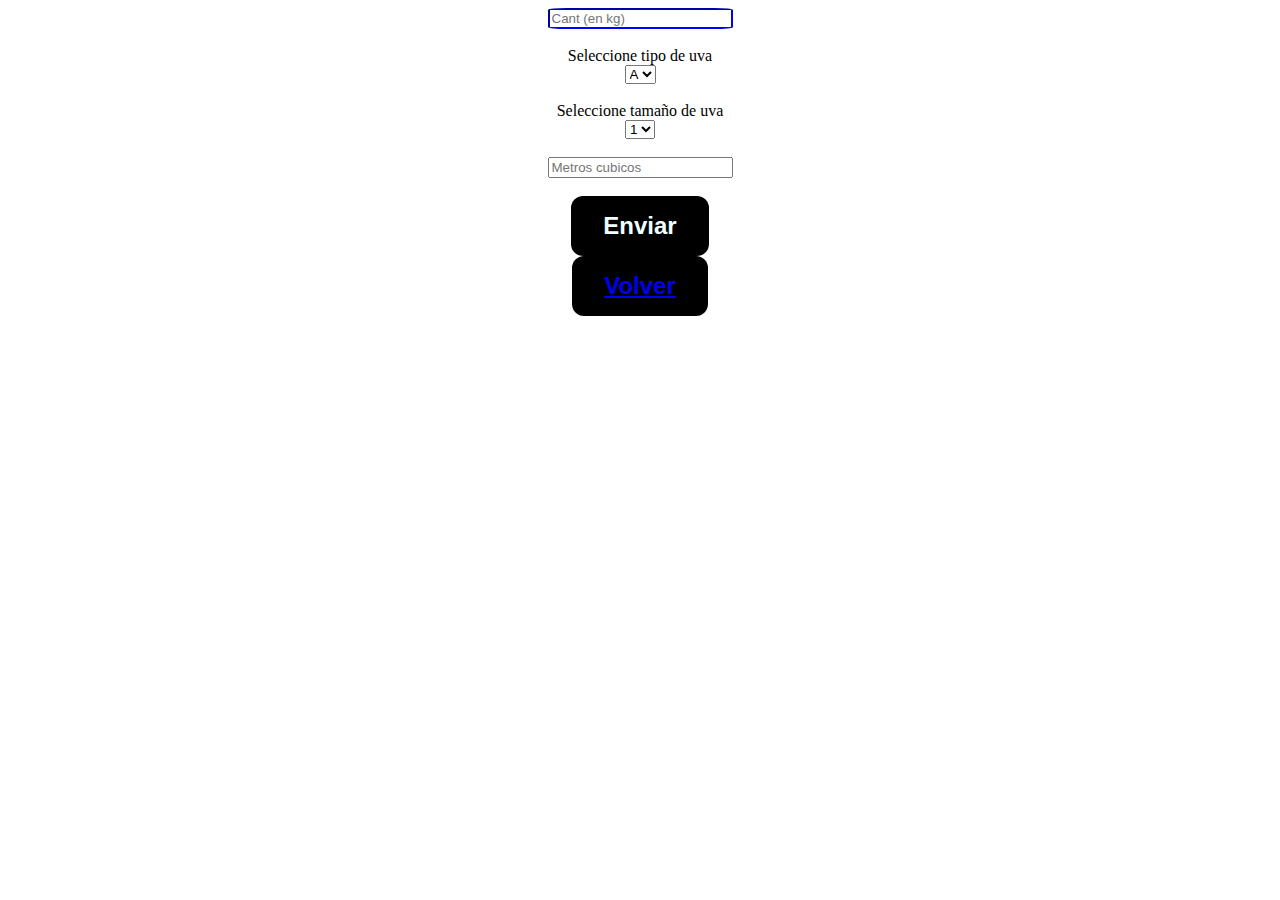
<file: tallerDesiciones/assets/html/ejercicio 2_3.html>
<!DOCTYPE html>
<html lang="en">

<head>
    <meta charset="UTF-8">
    <meta name="viewport" content="width=device-width, initial-scale=1.0">
    <title>Empresa agua</title>
    <script src="/tallerDesiciones/assets/funcionesjavascript/ejercicio2_3.js"></script>
</head>

<body>
    <div class="contenedor">
        <input class="inputs" type="number" name="peso " id="peso" placeholder="Cant (en kg)">
        <br><br>
        Seleccione tipo de uva
        <br>
        <select name="" id="tipo">
            <option value="A">A</option>
            <option value="B">B</option>
        </select>
        <br><br>
        Seleccione tamaño de uva
        <br>
        <select name="" id="tamaño">
            <option value="1">1</option>
            <option value="2">2</option>
        </select>
        <br>
        <br>
        <input type="number" id="MetrosCubicos" placeholder="Metros cubicos">
        <br>
        <br>
        <button onclick="ingresarDatos()">Enviar</button>
        <div id="resultado"></div>
        <button><a href="/tallerDesiciones/assets/html/index.html">Volver</a></button>
    </div>
    <link rel="stylesheet" href="/tallerDesiciones/assets/css/parte1.css">
</body>

</html>
</file>
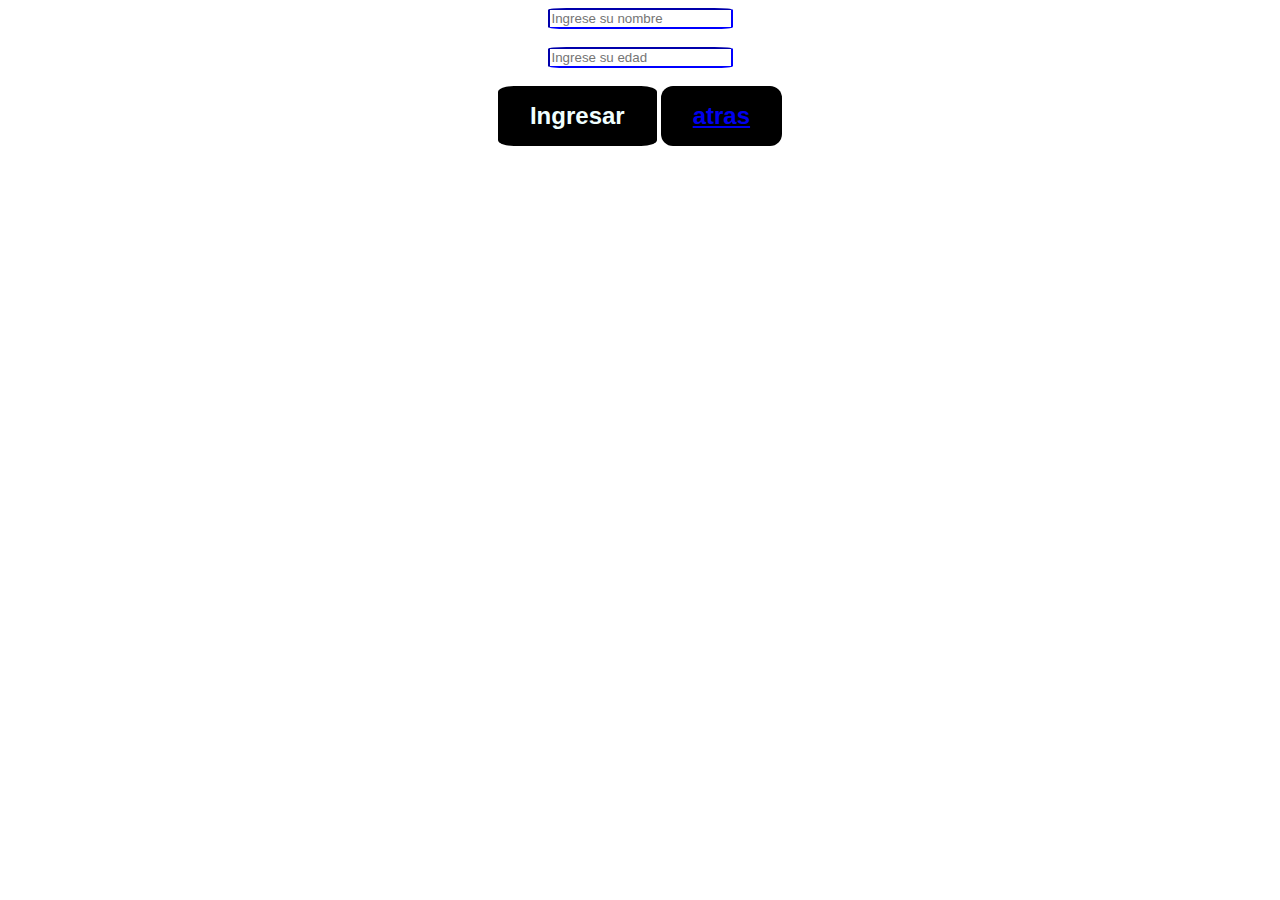
<file: tallerDesiciones/assets/html/Ejercicio1.html>
<!DOCTYPE html>
<html lang="en">

<head>
    <meta charset="UTF-8">
    <meta name="viewport" content="width=device-width, initial-scale=1.0">
    <title>Ejercicio 1</title>
    <script src="/tallerDesiciones/assets/funcionesjavascript/Ejercicio1.js"></script>
    <link rel="stylesheet" href="/tallerDesiciones/assets/css/parte1.css">
</head>

<body>
    <div class="contenedor">

        <input class="inputs" type="text" name="nombre" id="nombre" placeholder="Ingrese su nombre">
        <br>
        <br>
        <input class="inputs" type="number" name="edad " id="edad" placeholder="Ingrese su edad">
        <br>
        <br>
        <button class="inputs" type="button" onclick="ingresarDatos()">Ingresar</button>
        <button><a href="/tallerDesiciones/assets/html/index.html">atras</a></button>
    </div>

    <div class="contenedor" id="resultado">


    </div>
</body>

</html>
</file>
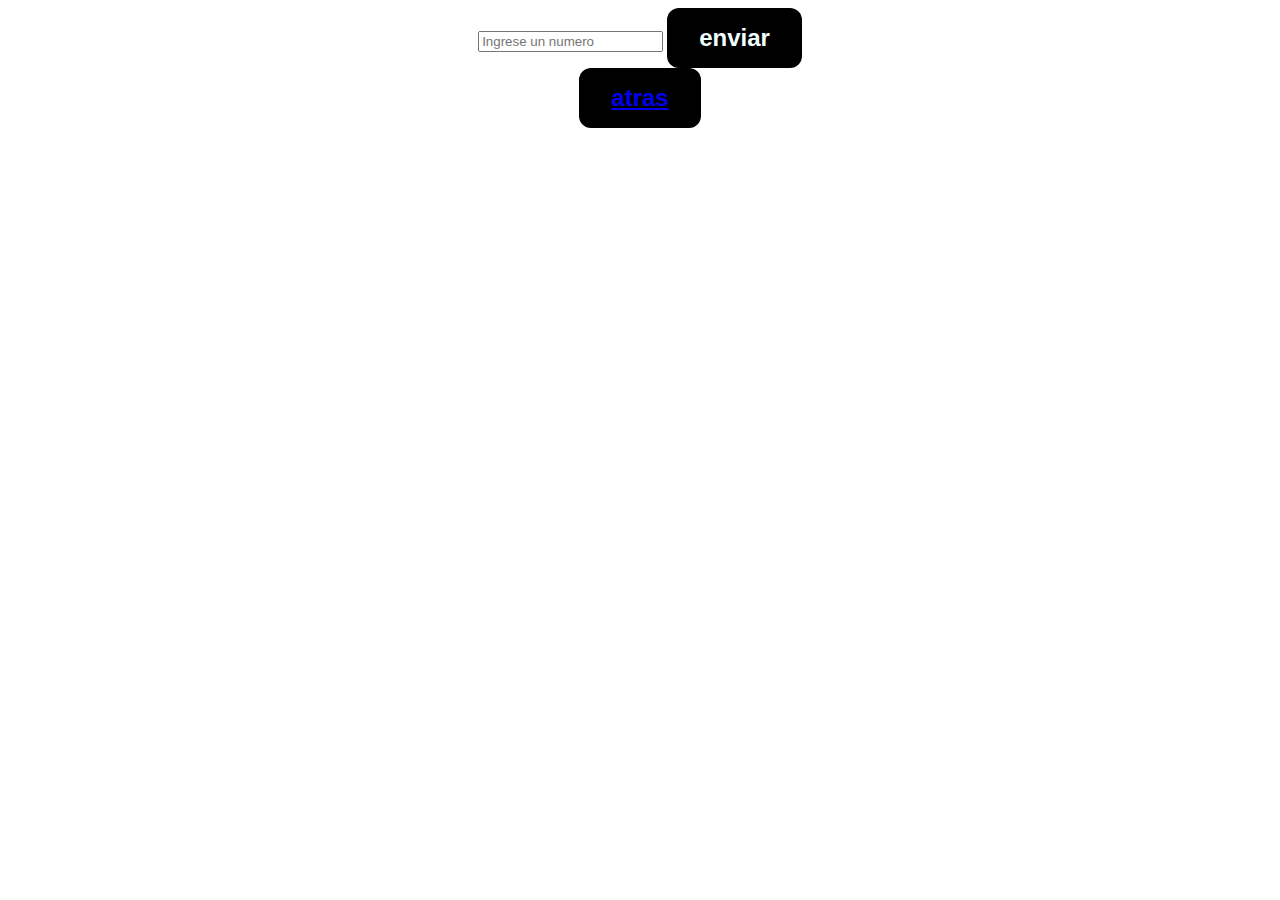
<file: tallerDesiciones/assets/html/ejercicio10.html>
<!DOCTYPE html>
<html lang="en">

<head>
    <meta charset="UTF-8">
    <meta name="viewport" content="width=device-width, initial-scale=1.0">
    <title>Ejercicio 10</title>
    <script src="/tallerDesiciones/assets/funcionesjavascript/ejercicio10.js"></script>
</head>

<body>
    <div class="contenedor">
    <div class="Ejercicio">
        <input type="text" name="" id="numero" placeholder="Ingrese un numero">
        <button onclick="ingresarDatos()">enviar</button>
<div id="resultado"></div>
    </div>
    <button><a href="/tallerDesiciones/assets/html/index.html">atras</a></button>
</div>
<link rel="stylesheet" href="/tallerDesiciones/assets/css/parte1.css">
</body>

</html>
</file>
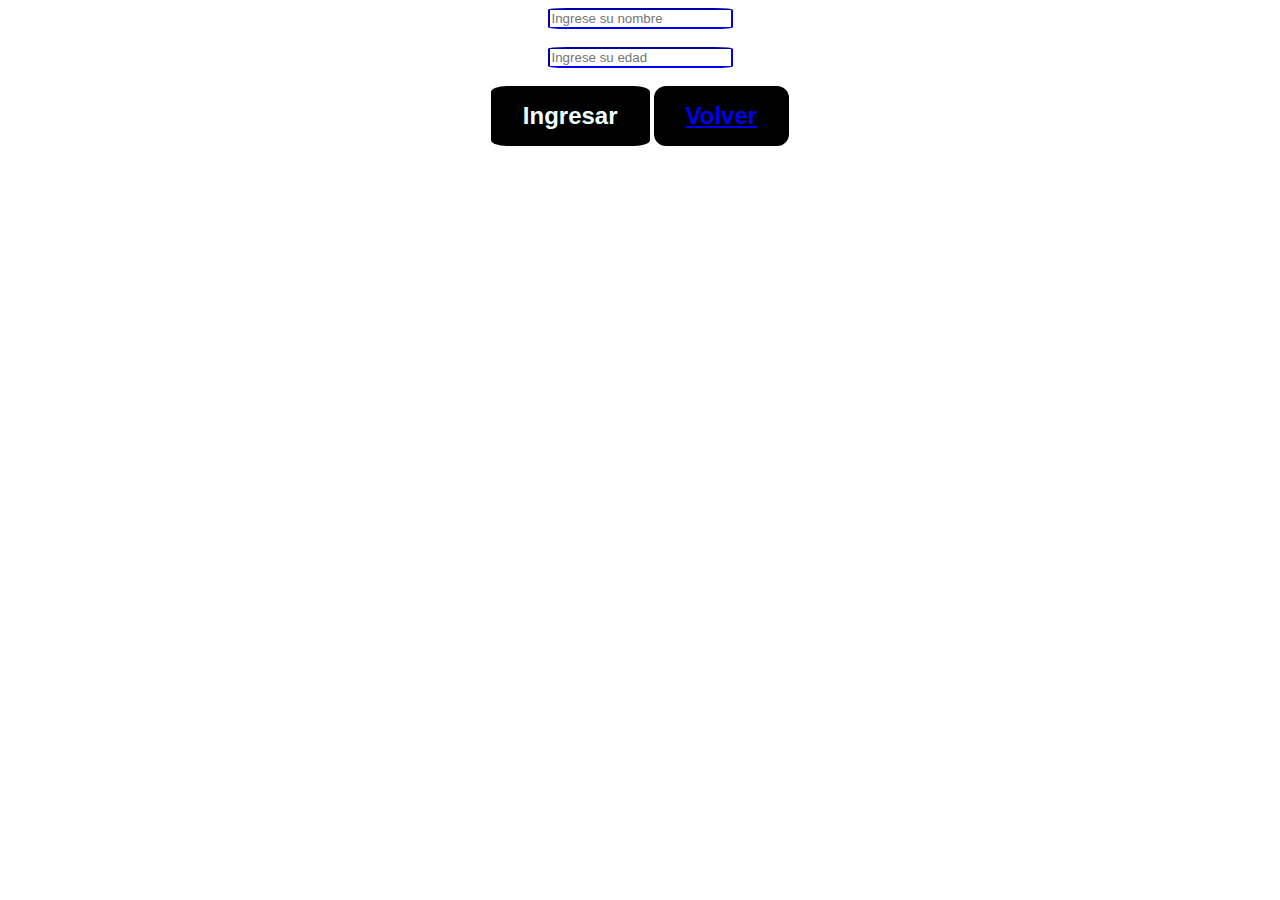
<file: tallerDesiciones/assets/html/ejercicio2.html>
<!DOCTYPE html>
<html lang="en">

<head>
    <meta charset="UTF-8">
    <meta name="viewport" content="width=device-width, initial-scale=1.0">
    <title>Ejercicio 2</title>
    <script src="/tallerDesiciones/assets/funcionesjavascript/ejercicio2.js"></script>
    <link rel="stylesheet" href="/tallerDesiciones/assets/css/parte1.css">
</head>

<body>
    <div class="contenedor">

        <input class="inputs" type="text" name="nombre" id="nombre" placeholder="Ingrese su nombre">
        <br>
        <br>
        <input class="inputs" type="number" name="edad " id="edad" placeholder="Ingrese su edad">
        <br>
        <br>
        <button class="inputs" type="button" onclick="ingresarDatos()">Ingresar</button>
        <button><a href="/tallerDesiciones/assets/html/index.html">Volver</a></button>
    </div>

    <div class="contenedor" id="resultado">


    </div>
</body>

</html>
</file>
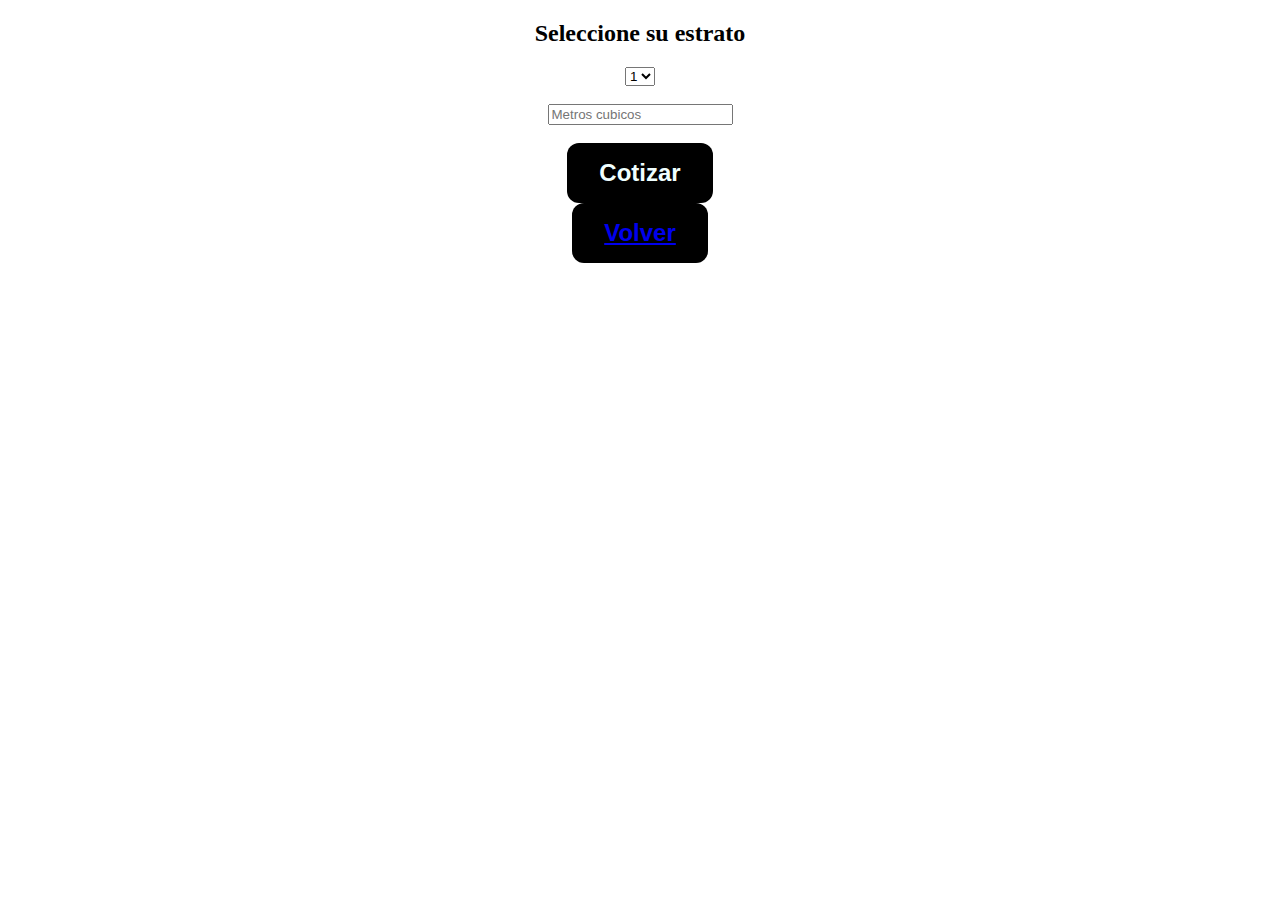
<file: tallerDesiciones/assets/html/ejercicio2_1.html>
<!DOCTYPE html>
<html lang="en">

<head>
    <meta charset="UTF-8">
    <meta name="viewport" content="width=device-width, initial-scale=1.0">
    <title>Empresa agua</title>
    <script src="/tallerDesiciones/assets/funcionesjavascript/ejercicio2_1.js"></script>
</head>

<body>
    <div class="contenedor">
        <h2>Seleccione su estrato</h2>
        <select name="" id="estrato">
            <option value="1">1</option>
            <option value="2">2</option>
            <option value="3">3</option>
            <option value="4">4</option>
            <option value="5">5</option>
        </select>
        <br>
        <br>
        <input type="number" id="MetrosCubicos" placeholder="Metros cubicos">
        <br>
        <br>
        <button onclick="ingresarDatos()">Cotizar</button>
        <div id="resultado"></div>
        <button><a href="/tallerDesiciones/assets/html/index.html">Volver</a></button>
    </div>
    <link rel="stylesheet" href="/tallerDesiciones/assets/css/parte1.css">
</body>

</html>
</file>
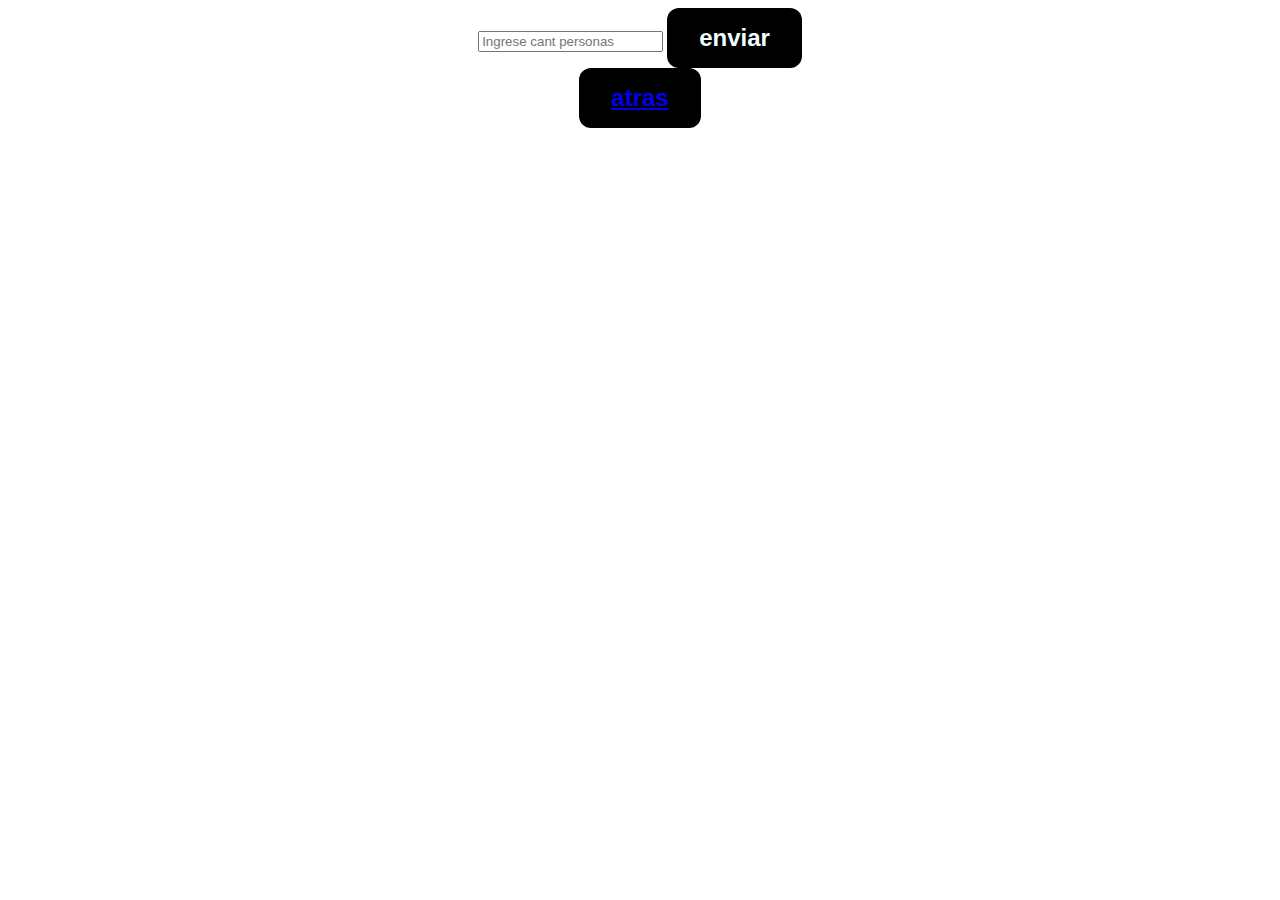
<file: tallerDesiciones/assets/html/Ejercicio2_2.html>
<!DOCTYPE html>
<html lang="en">

<head>
    <meta charset="UTF-8">
    <meta name="viewport" content="width=device-width, initial-scale=1.0">
    <title>Ejercicio 11</title>
    <script src="/tallerDesiciones/assets/funcionesjavascript/Ejercicio2_2.js"></script>
</head>

<body>
    <div class="contenedor">
    <div class="Ejercicio">
        <input type="number" name="cant" id="cantidad" placeholder="Ingrese cant personas">
        <button onclick="ingresarDatos()">enviar</button>
        <div id="resultado"></div>
    </div>
    <button><a href="/tallerDesiciones/assets/html/index.html">atras</a></button>
</div>
<link rel="stylesheet" href="/tallerDesiciones/assets/css/parte1.css">
</body>

</html>
</file>
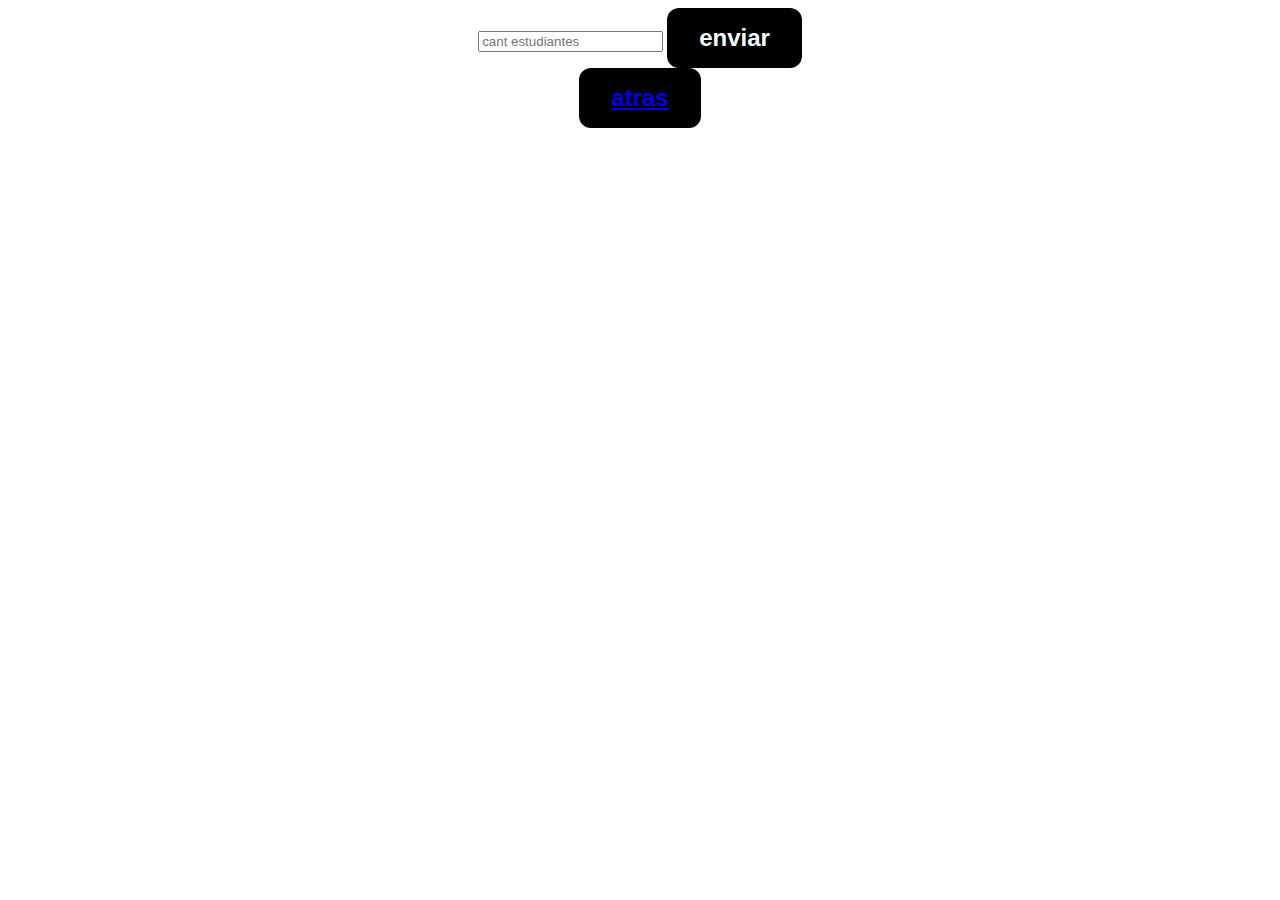
<file: tallerDesiciones/assets/html/ejercicio2_4.html>
<!DOCTYPE html>
<html lang="en">

<head>
    <meta charset="UTF-8">
    <meta name="viewport" content="width=device-width, initial-scale=1.0">
    <title>Ejercicio 11</title>
    <script src="/tallerDesiciones/assets/funcionesjavascript/ejercicio2_4.js"></script>
</head>

<body>
    <div class="contenedor">
    <div class="Ejercicio">
        <input type="number" name="cant" id="cantidad" placeholder="cant estudiantes">
        <button onclick="ingresarDatos()">enviar</button>
        <div id="resultado"></div>
    </div>
    <button><a href="/tallerDesiciones/assets/html/index.html">atras</a></button>
</div>
<link rel="stylesheet" href="/tallerDesiciones/assets/css/parte1.css">
</body>

</html>
</file>
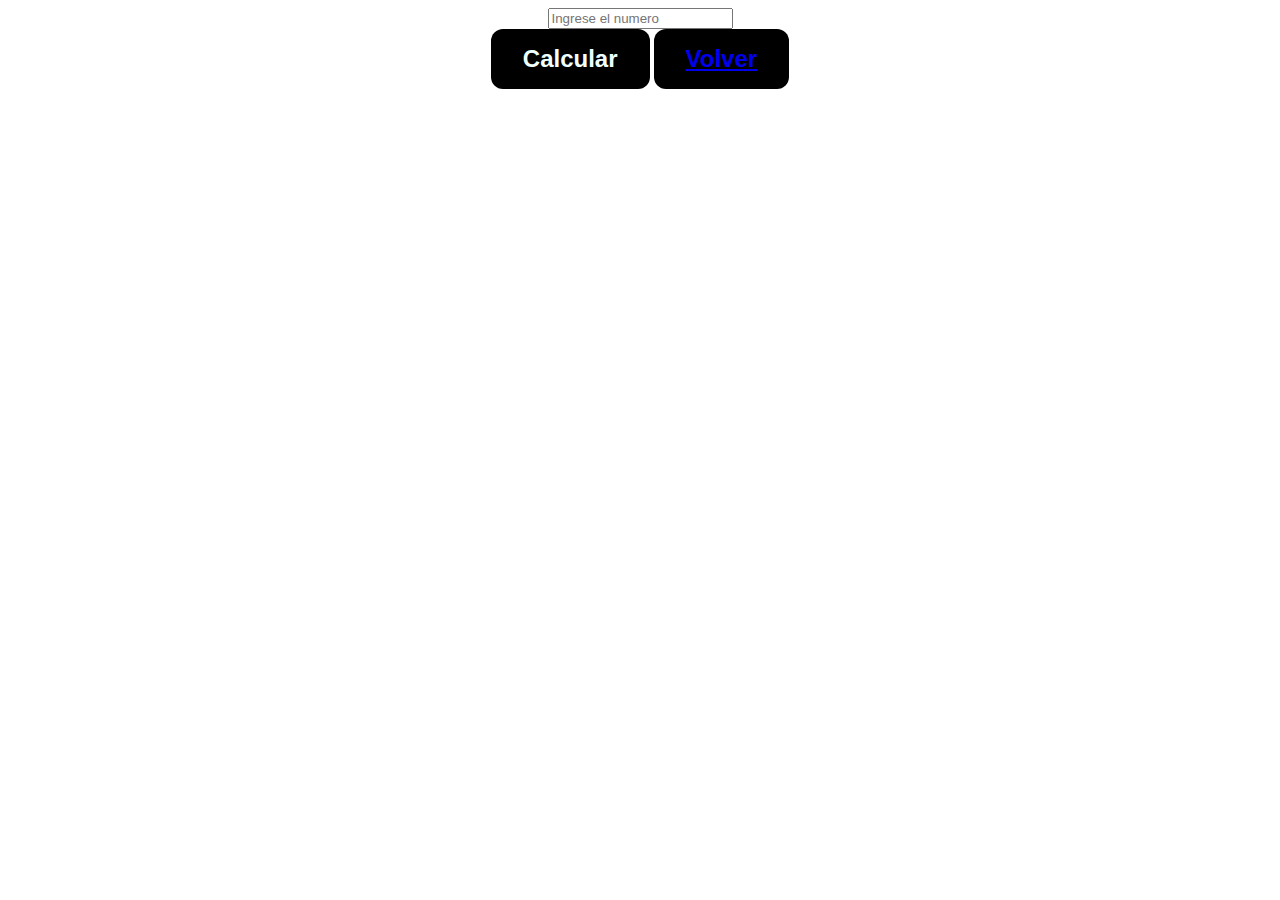
<file: tallerDesiciones/assets/html/Ejercicio5.html>
<!DOCTYPE html>
<html lang="en">

<head>
    <meta charset="UTF-8">
    <meta name="viewport" content="width=device-width, initial-scale=1.0">
    <title>Ejercicio 5</title>
    <script src="/tallerDesiciones/assets/funcionesjavascript/ejercicio3.js"></script>
</head>

<body>
    <div class="contenedor">
    <div class="contenedor">
        <input type="number" id="numero" placeholder="Ingrese el numero">
        <button type="button" onclick="ingresarDatos()">Calcular</button>
        <button><a href="/tallerDesiciones/assets/html/index.html">Volver</a></button>
    </div>
    <div id="resultado"></div>
    <link rel="stylesheet" href="/tallerDesiciones/assets/css/parte1.css">
</div>

</body>

</html>
</file>
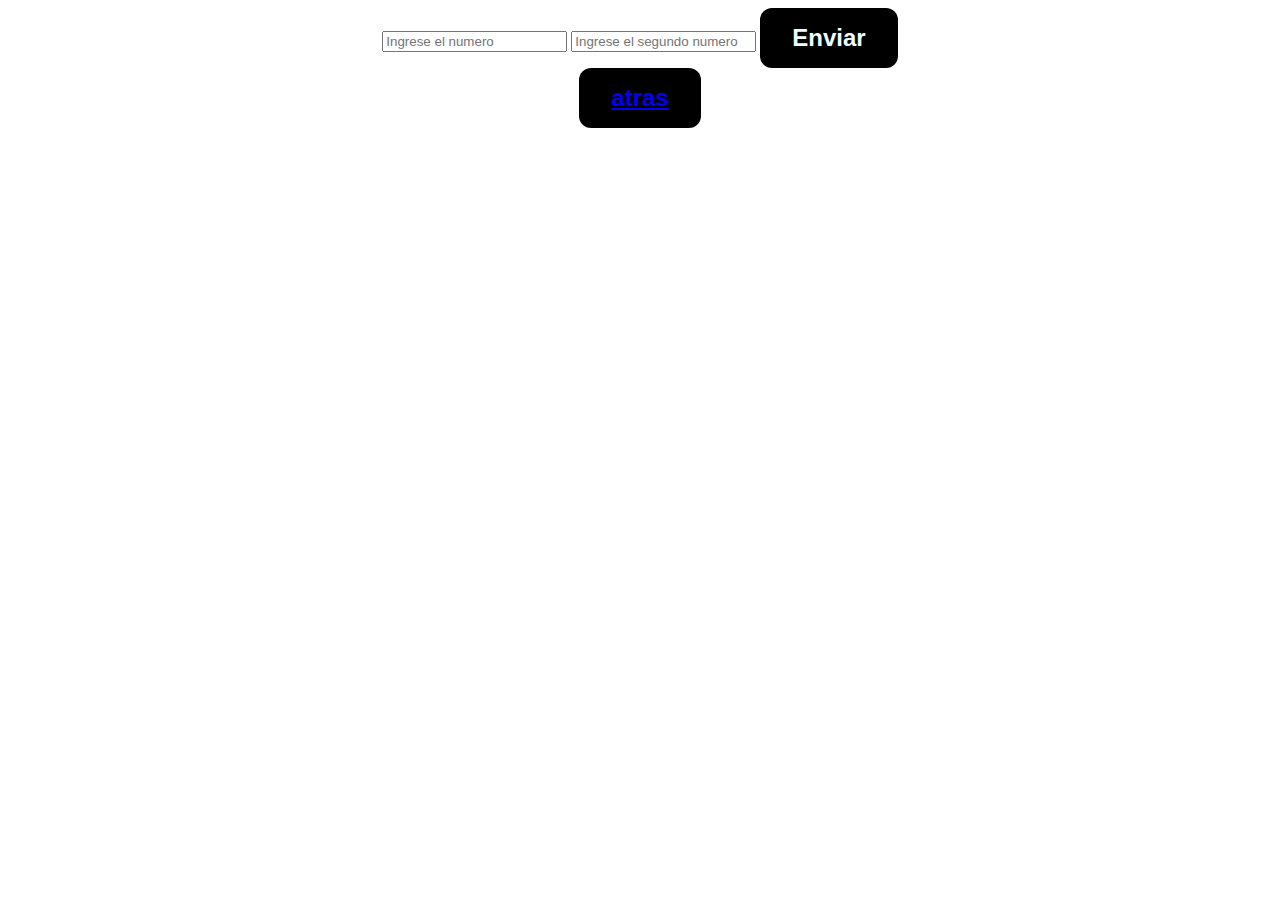
<file: tallerDesiciones/assets/html/ejercicio6.html>
<!DOCTYPE html>
<html lang="en">

<head>
    <meta charset="UTF-8">
    <meta name="viewport" content="width=device-width, initial-scale=1.0">
    <title>ejercio6</title>
    <script src="/tallerDesiciones/assets/funcionesjavascript/ejercio4.js" ></script>
</head>

<body>
    <div class="contenedor">
    <div class="solucion">
        <input type="text" id="numero1" placeholder="Ingrese el numero">
        <input type="text" id="numero2" placeholder="Ingrese el segundo numero">
        <button id=" Enviar " onclick="ingresarDatos()">Enviar</button>
    </div>
    <div id="resultado"></div>
    <button><a href="/tallerDesiciones/assets/html/index.html">atras</a></button>
</div>
<link rel="stylesheet" href="/tallerDesiciones/assets/css/parte1.css">
</body>

</html>
</file>
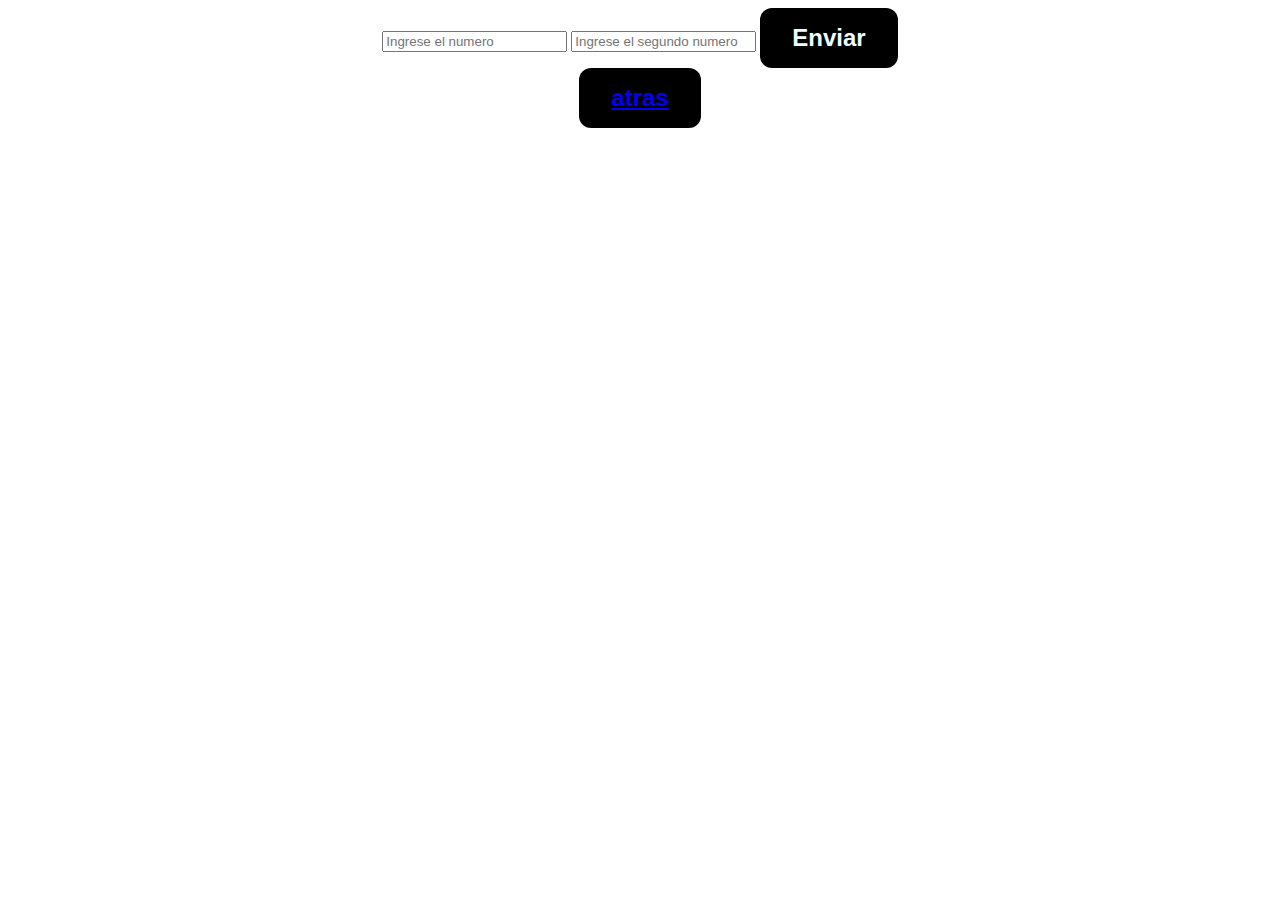
<file: tallerDesiciones/assets/html/ejercicio7.html>
<!DOCTYPE html>
<html lang="en">
<head>
    <meta charset="UTF-8">
    <meta name="viewport" content="width=device-width, initial-scale=1.0">
    <title>Ejercicio7</title>
    <script src="/tallerDesiciones/assets/funcionesjavascript/ejercicio7.js"></script>
</head>
<body>
    <div class="contenedor">
    <div class="solucion">
    <input type="text" id="numero1" placeholder="Ingrese el numero">
    <input type="text" id="numero2" placeholder="Ingrese el segundo numero">
    <button id=" Enviar " onclick="ingresarDatos()">Enviar</button>
</div>
<div id="resultado"></div>
<button><a href="/tallerDesiciones/assets/html/index.html">atras</a></button>
</div>
<link rel="stylesheet" href="/tallerDesiciones/assets/css/parte1.css">
</body>
</html>
</file>
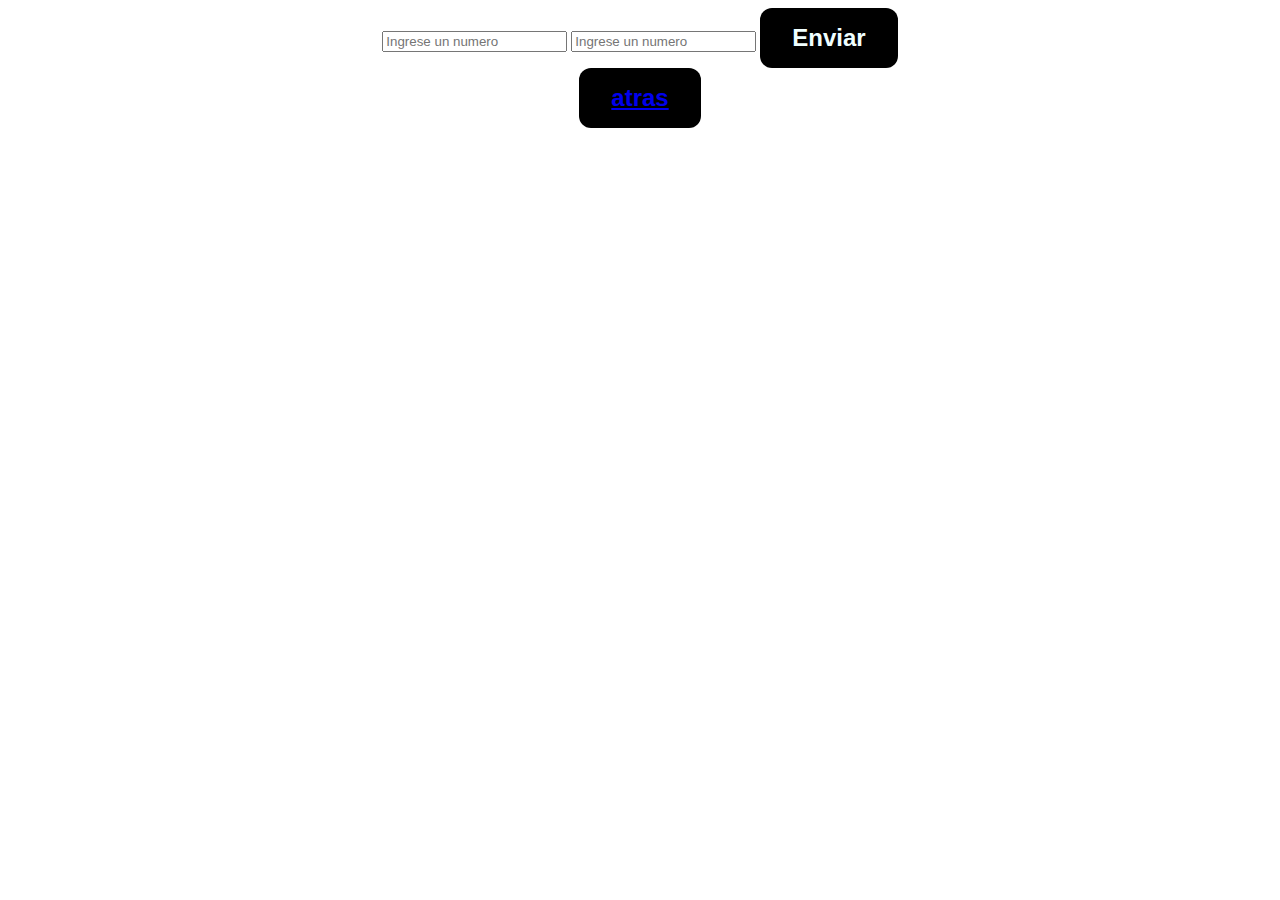
<file: tallerDesiciones/assets/html/ejercicio8.html>
<!DOCTYPE html>
<html lang="en">

<head>
    <meta charset="UTF-8">
    <meta name="viewport" content="width=device-width, initial-scale=1.0">
    <title>Ejercicio8</title>
    <script src="/tallerDesiciones/assets/funcionesjavascript/ejercicio8.js"></script>
</head>

<body>
    <div class="contenedor">
    <div class="numeros">
        <input type="text" id="numero1" placeholder="Ingrese un numero">
        <input type="text" id="numero2" placeholder="Ingrese un numero">
        <button onclick="ingresarDatos()">Enviar</button>
    </div>
    <div id="resultado"> </div>
    <button><a href="/tallerDesiciones/assets/html/index.html">atras</a></button>
</div>
<link rel="stylesheet" href="/tallerDesiciones/assets/css/parte1.css">
</body>

</html>
</file>
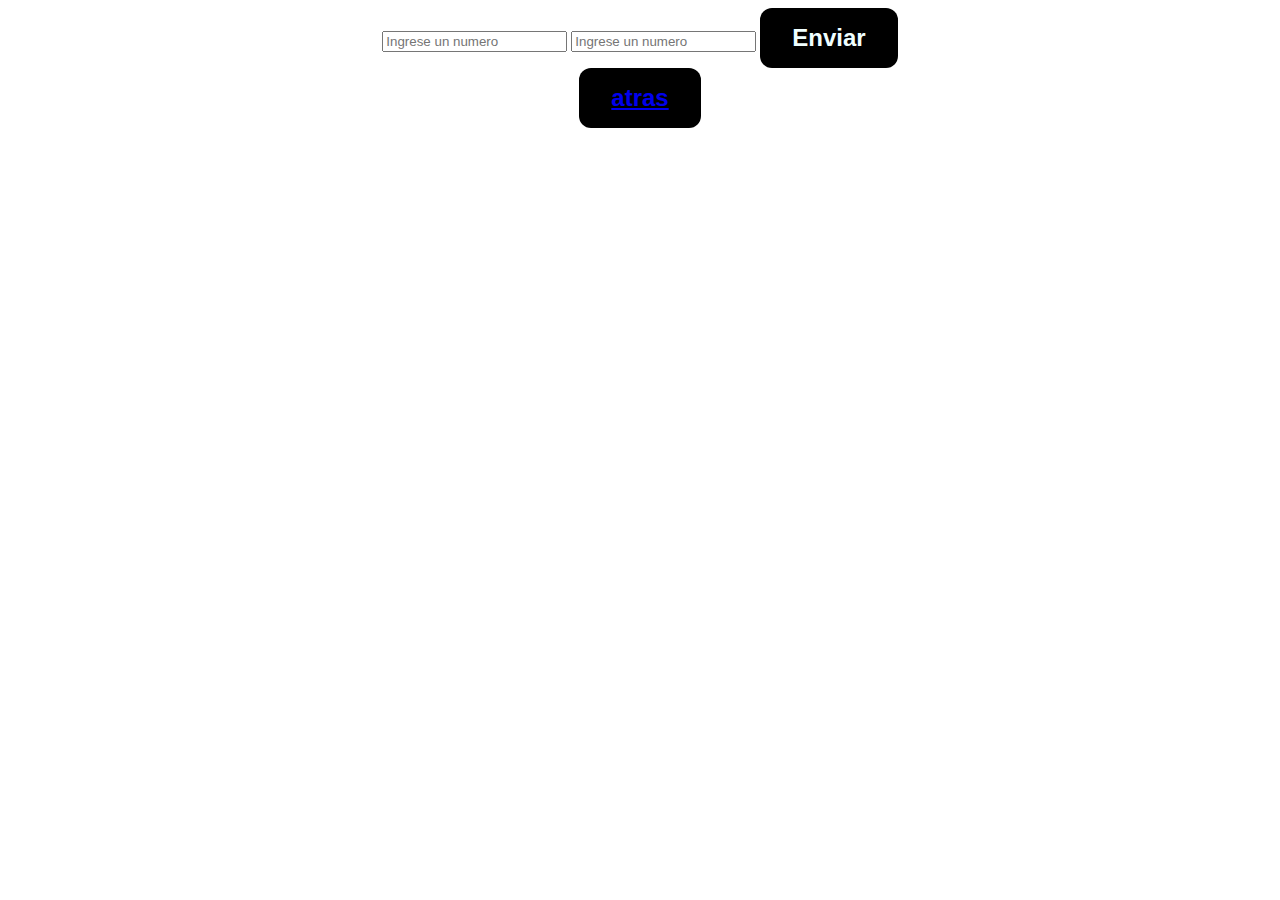
<file: tallerDesiciones/assets/html/ejercicio9.html>
<!DOCTYPE html>
<html lang="en">
<head>
    <meta charset="UTF-8">
    <meta name="viewport" content="width=device-width, initial-scale=1.0">
    <title>Ejercicio9</title>
    <script src="/tallerDesiciones/assets/funcionesjavascript/Ejercicio9.js"> </script>
</head>
<body>
    <div class="contenedor">
    <div class="numeros">
        <input type="text" id="numero1" placeholder="Ingrese un numero">
        <input type="text" id="numero2" placeholder="Ingrese un numero">
        <button onclick="ingresarDatos()">Enviar</button>
        <div id="resultado"> </div>
    </div>
    <button><a href="/tallerDesiciones/assets/html/index.html">atras</a></button>
</div>
<link rel="stylesheet" href="/tallerDesiciones/assets/css/parte1.css">
</body>
</html>
</file>
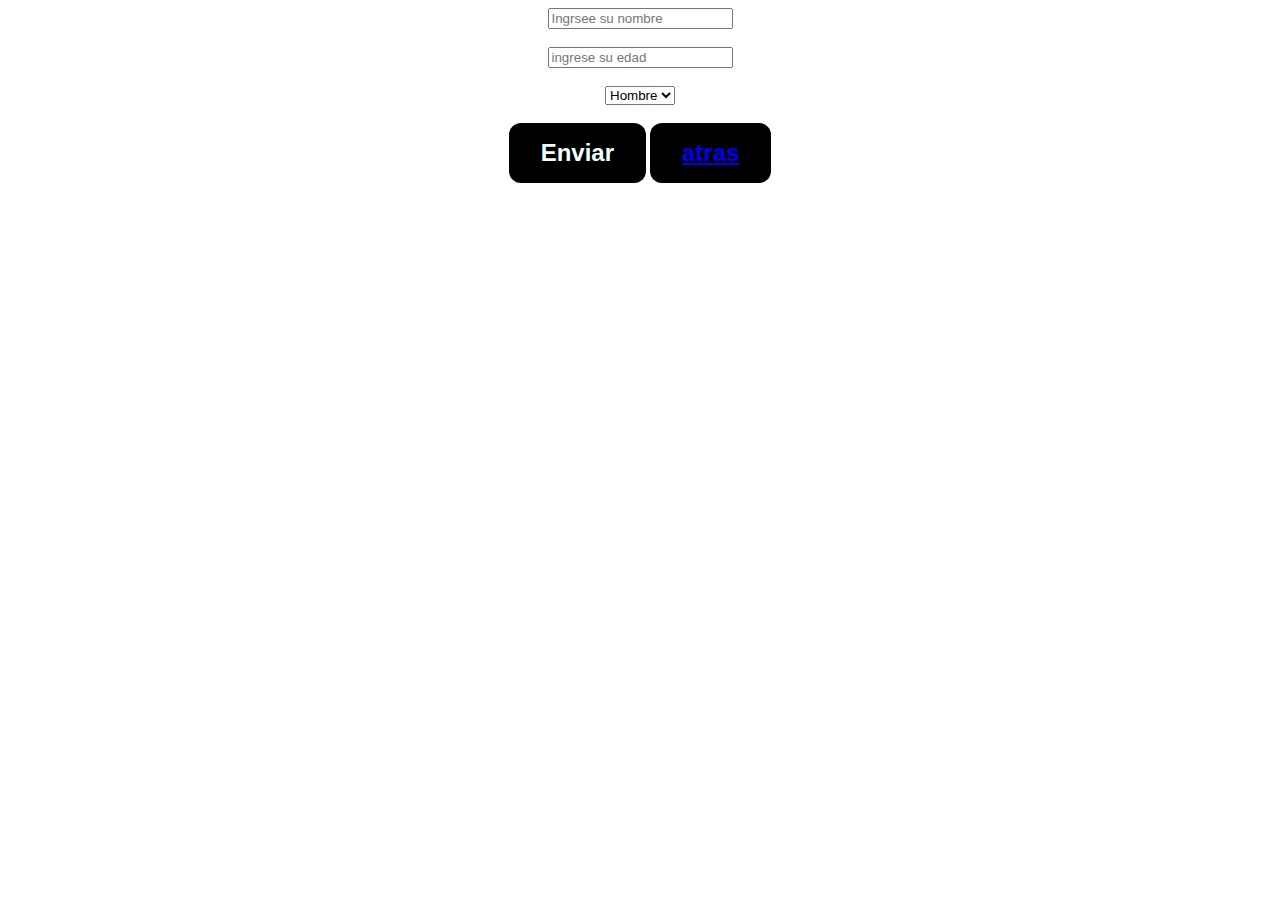
<file: tallerDesiciones/assets/html/ejercico3.html>
<!DOCTYPE html>
<html lang="en">

<head>
    <meta charset="UTF-8">
    <meta name="viewport" content="width=device-width, initial-scale=1.0">
    <title>Ejercicio 3</title>
    <script src="/tallerDesiciones/assets/funcionesjavascript/ejercicio3.js"> </script>
</head>

<body>

    <div class="contenedor">
        <input type="text" id="nombre" placeholder="Ingrsee su nombre">
        <br>
        <br>
        <input type="number" id="edad" placeholder="ingrese su edad">
        <br>
        <br>
        <select name="sexo" id="sexo">
            <option>Hombre</option>
            <option>Mujer</option>
        </select>
        <br>
        <br>
        <button type="button" onclick="ingresarDatos()">Enviar </button>
        <button><a href="/tallerDesiciones/assets/html/index.html">atras</a></button>
    </div>
    <div id="resultado"></div>

    <link rel="stylesheet" href="/tallerDesiciones/assets/css/parte1.css">
</body>

</html>
</file>
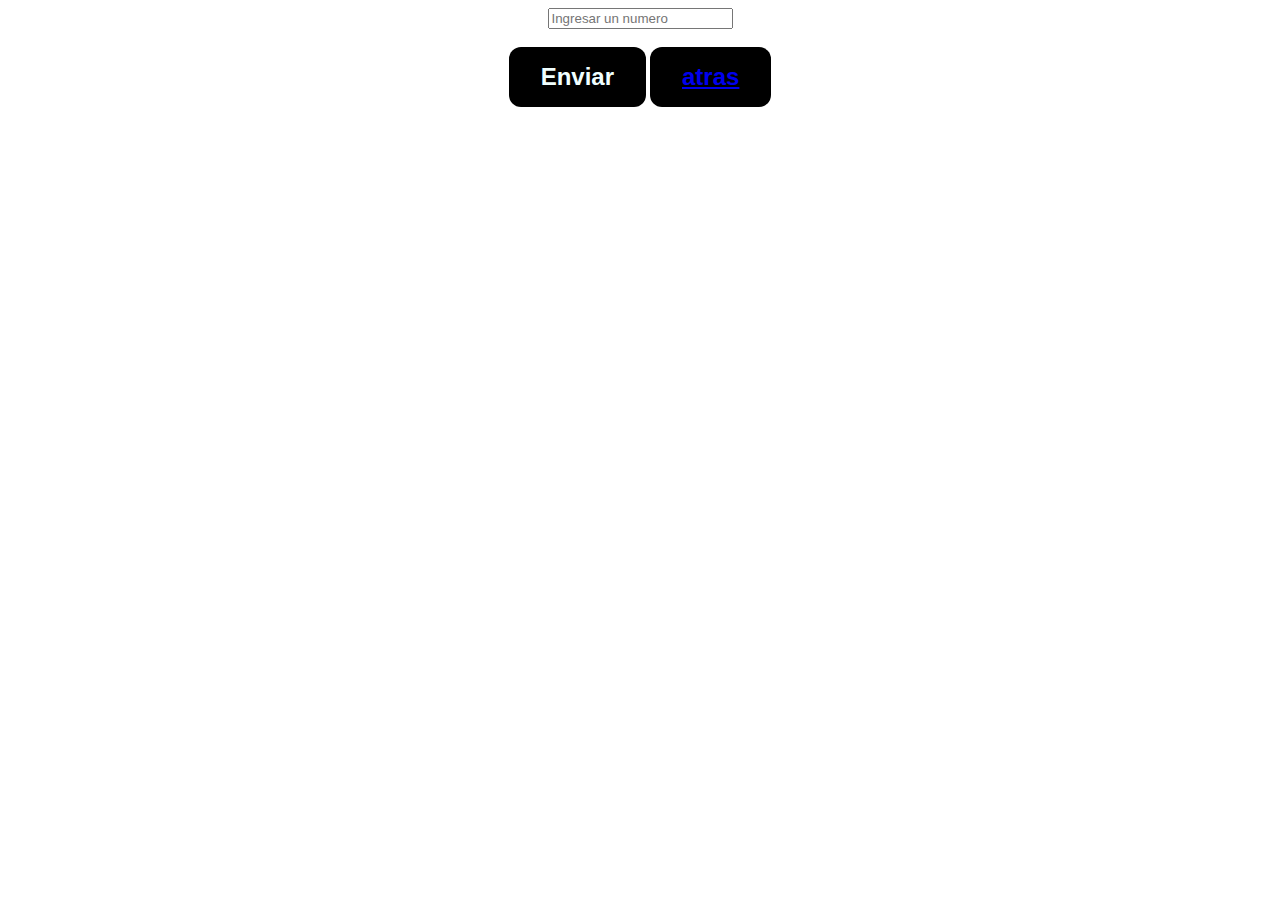
<file: tallerDesiciones/assets/html/ejercio4.html>
<!DOCTYPE html>
<html lang="en">

<head>
    <meta charset="UTF-8">
    <meta name="viewport" content="width=device-width, initial-scale=1.0">
    <title>EJercicio 4</title>
    <script src="/tallerDesiciones/assets/funcionesjavascript/ejercio4.js"> </script>
</head>

<body>
    <div class="contenedor">
        <input type="number" id="numero" placeholder="Ingresar un numero">
        <br>
        <br>
        <button type="button " onclick="ingresarDatos()">Enviar</button>
        <button><a href="/tallerDesiciones/assets/html/index.html">atras</a></button>
    </div>

    <div id="resultado">

    </div>
    <link rel="stylesheet" href="/tallerDesiciones/assets/css/parte1.css">
</body>

</html>
</file>
<file: tallerDesiciones/assets/css/parte1.css>
.contenedor {
  width: 50%;
  margin: 0 auto;
  text-align: center;
  height: 70%;
}
.inputs {
  border-radius: 10%;
  border-color: blue;
}

button {
  background: black;
  cursor: pointer;
  border: none;
  padding: 16px 32px;
  color: azure;
  font-size: 24px;
  font-weight: bold;
  position: relative;
  border-radius: 12px;
}

button:hover::before {
  content: "";
  position: absolute;
  top: 0;
  left: 0;
  z-index: -1;
  width: 100%;
  height: 100%;
  background: linear-gradient(45deg, red, blue, deeppink, blue, red, blue, deeppink, blue);
  background-size: 800%;
  border-radius: 12px;
  filter: blur(8px);
  animation: glowing 20s linear infinite;
}

@keyframes glowing {
  0% {
      background-position: 0 0;
  }
  50% {
      background-position: 400% 0;
  }
  100% {
      background-position: 0 0;
  }
}
</file>
